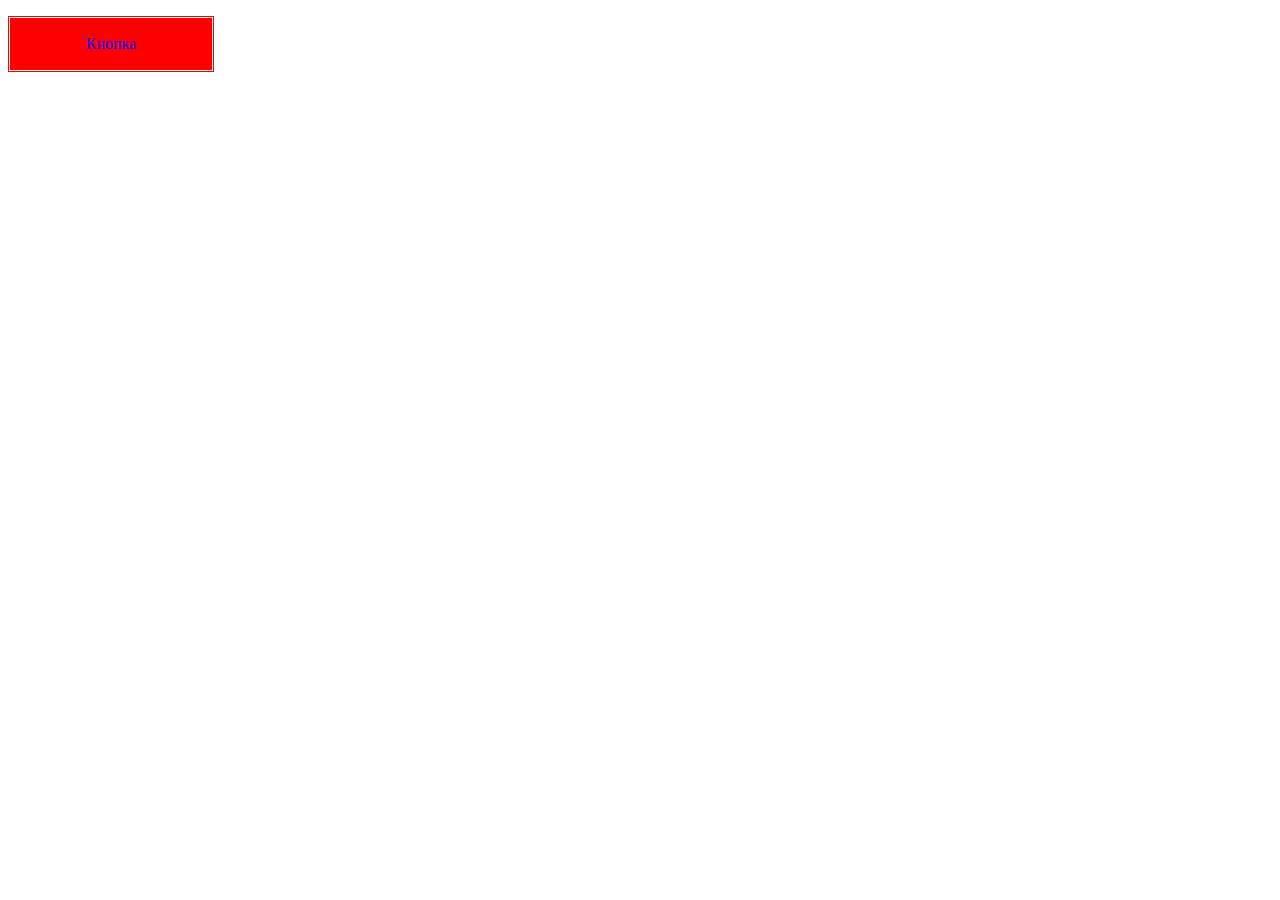
<file: BorderButton/index.html>
<!DOCTYPE html>
<html lang="en">
<head>
	<meta charset="UTF-8">
	<title>Button</title>
	<link rel="stylesheet" href="main.css">
</head>
<body>
		
  <p id="bestButton">
  	Кнопка
  </p>
</body>
</html>
</file>
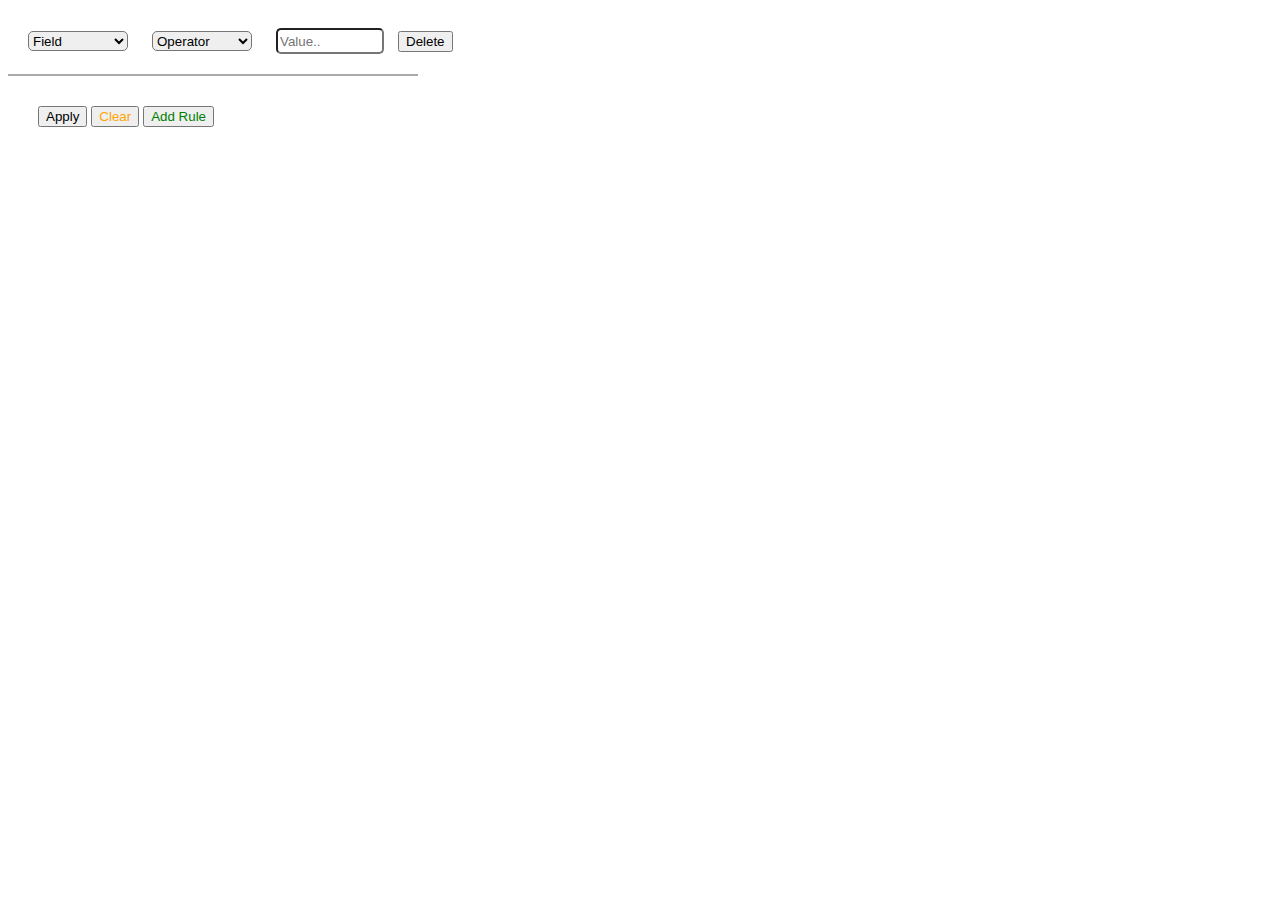
<file: FormForSearch/index.html>
<!-- создание формы для отправки на сервер данных -->

<!DOCTYPE html>
<html lang="en">
<head>
	<meta charset="UTF-8">
	<title>Test</title>
	<link rel="stylesheet" href="main.css">
</head>
<body>
	
	<form action="/fff.php" method="POST" id="form">
		<div id="divForForms">
			<div class="formForGit">
				<select name="field" id="" size="">
					<option value="" disabled selected>Field</option>
					<option value="">size</option>
					<option value="">forks</option>
					<option value="">stars</option>
					<option value="">followers</option>
				</select>
				<select name="field" id="" size="">
					<option value="" disabled selected>Operator</option>
					<option value="">></option>
					<option value=""><</option>
					<option value="">=</option>
				</select>
				<input type="number" placeholder="Value..">
				<button id="dlt0" onclick="deleteRule(this)">Delete</button>
			</div>
		</div>
		<div id="buttonBox">
			<button id="apl">Apply</button>
			<button  type="reset" id="clr">Clear</button>
			<button id="ad" onclick="addRule()">Add Rule</button>
		</div>
	</form>



	<script type="text/javascript">
		let count = 1; //количество созданных полей для ввода
		
		function addRule () {
			// let parentElem = document.div;
			let create = document.createElement('div');
			create.className="formForGit";
			create.innerHTML+=`
				<select name="field" id="" size="">
					<option value="" disabled selected>Field</option>
					<option value="">size</option>
					<option value="">forks</option>
					<option value="">stars</option>
					<option value="">followers</option>
				</select>
				<select name="field" id="" size="">
					<option value="" disabled selected>Operator</option>
					<option value="">></option>
					<option value=""><</option>
					<option value="">=</option>
				</select>
					<input type="number" placeholder="Value..">
					<button id="dlt${count}" onclick="deleteRule(this)">Delete</button>
			`
			divForForms.appendChild(create);
		count++;	
		}	

		function deleteRule(obj) {
			if (count>1){
			let objForDelete = obj.parentNode;//ищем родителя кнопки для дальнейшего его (родителя) удаления
			objForDelete.remove();
			count--;
			}
		}

		function clrForm(){
			

		}
	</script>
</body>
</html>
</file>
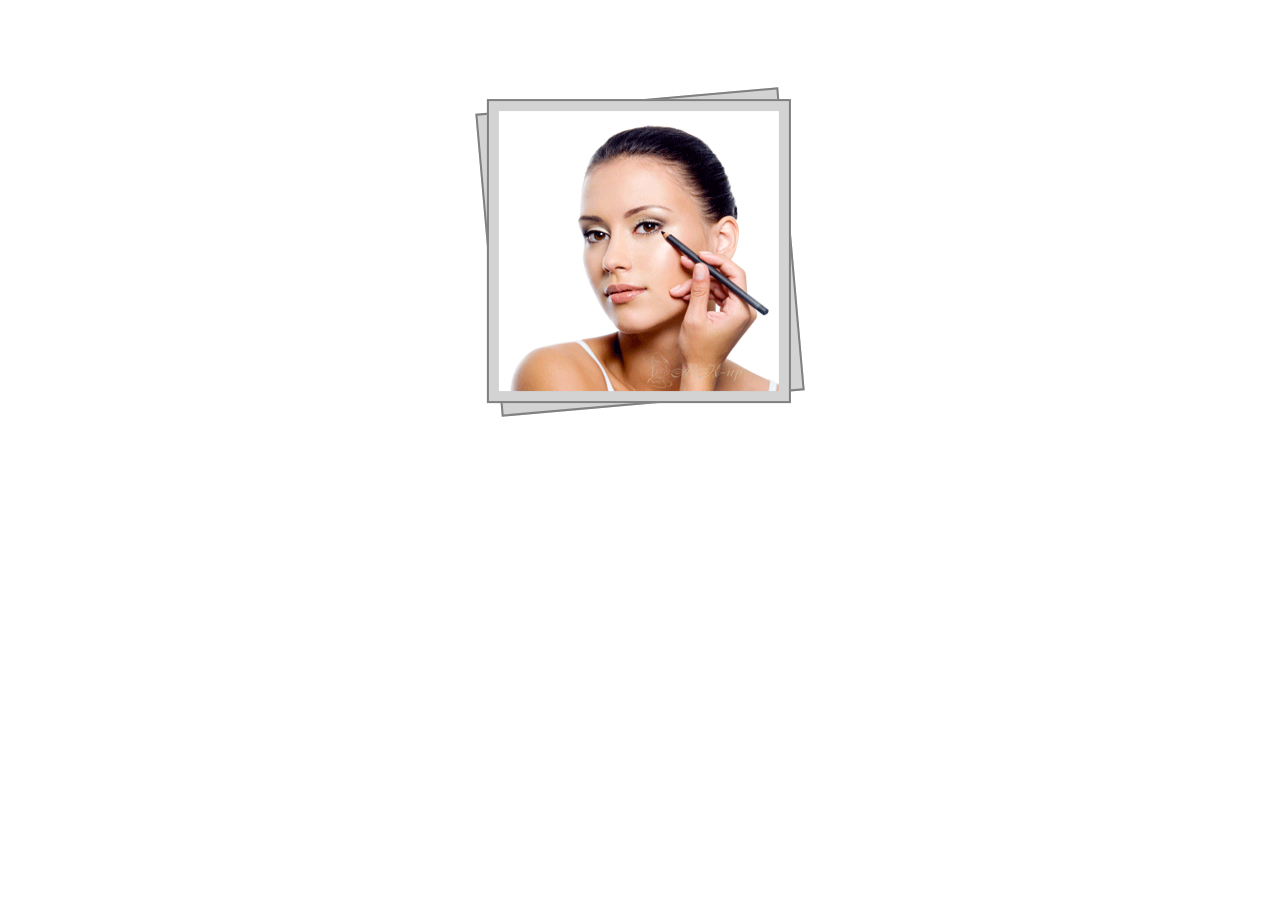
<file: FrameRotate/index.html>
<!DOCTYPE html>
<html lang="en">
<head>
	<meta charset="UTF-8">
	<title>FrameRotate</title>
	<link rel="stylesheet" href="style.css">
</head>
<body>
	<div id="ext">
		<div id="int">
			<img src="pencil.png" alt="how to use">
		</div>
	</div>
	
	
</body>
</html>
</file>
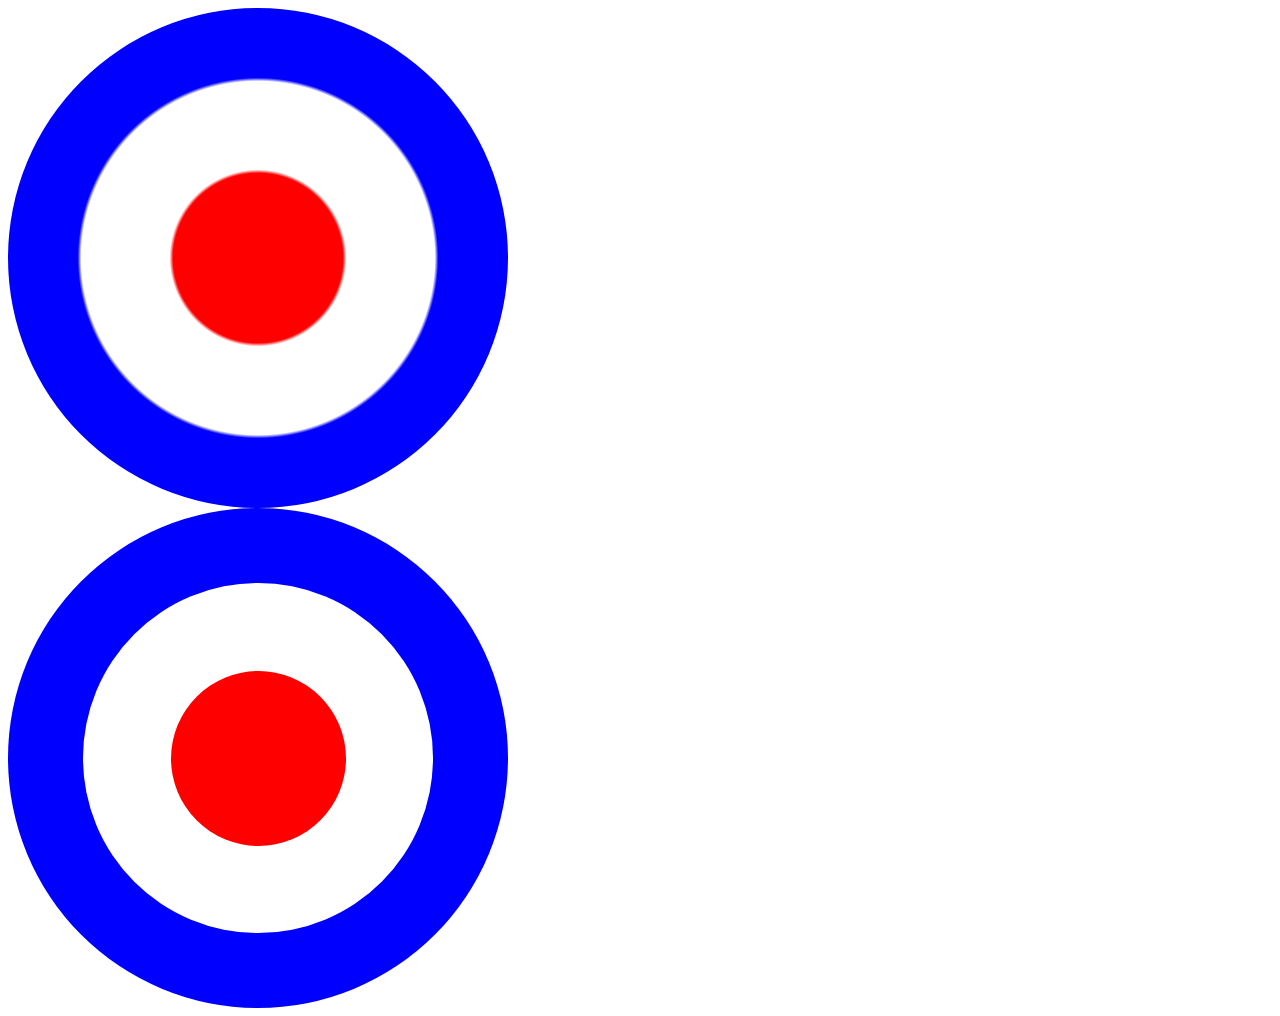
<file: FranceNavyFlag/index.html>
<!DOCTYPE html>
<html lang="en">
<head>
	<meta charset="UTF-8">
	<title>Document</title>
	<link rel="stylesheet" href="mainTrain.css">
</head>
<body>

	<!-- <div id="parent">
		<p>Lorem ipsum dolor sit amet, consectetur adipisicing elit. Quasi ex praesentium enim, reiciendis eum iure eligendi illum, nam aliquid rerum voluptatem dicta beatae iste exercitationem corrupti veritatis laudantium odit non.
		</p>
		<div id="child">
			<div id="ekg">экг - 5</div>
		</div>
	</div> -->
	<!-- Флаг французских ВМС -->
	<div id="flag">
	</div>

	<div id="blue">
		<div id="white">
			<div id="red">
				
			</div>
		</div>
	</div>


	
</body>
</html>
</file>
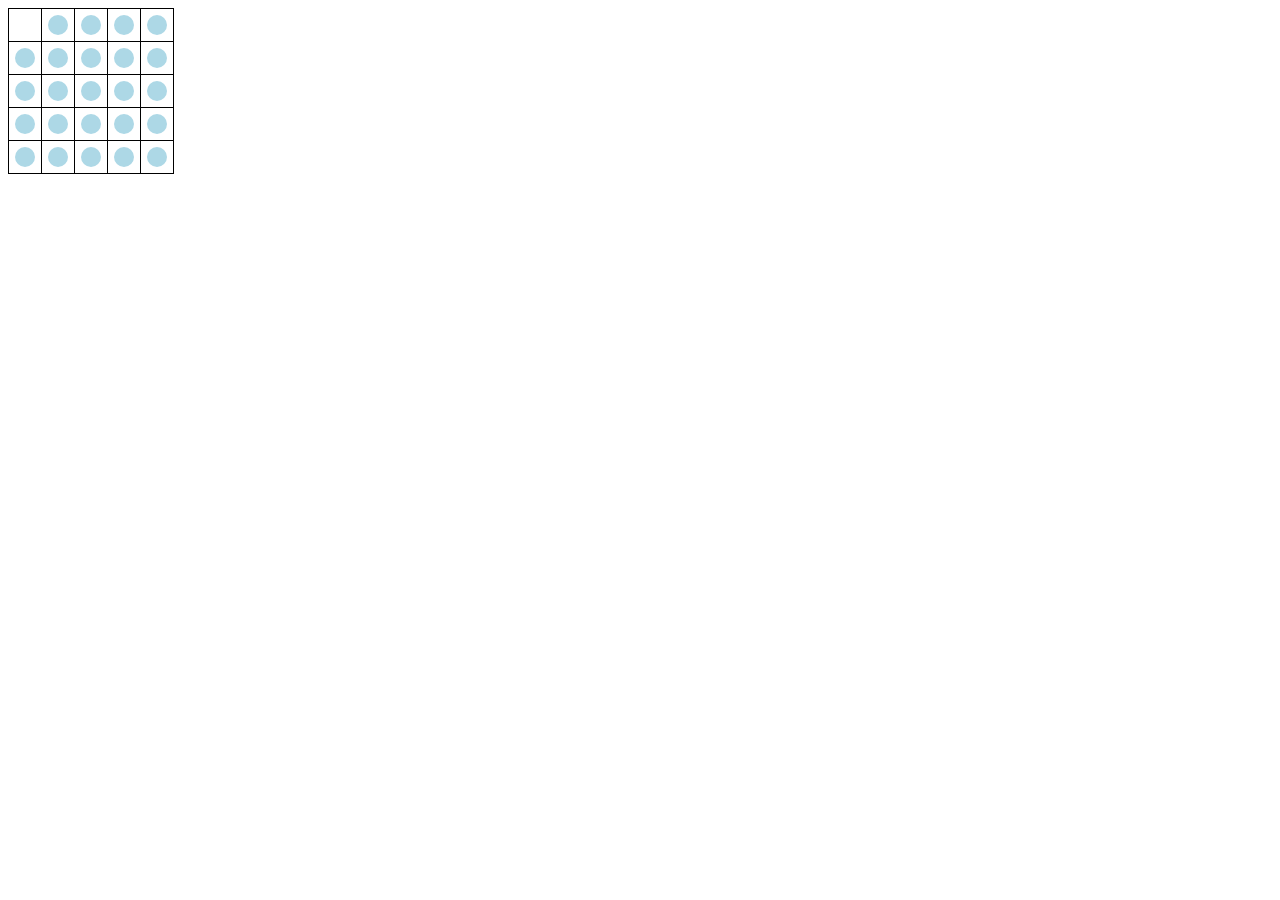
<file: LineGame/index.html>
<!DOCTYPE html>
<html lang="en">
<head>
	<meta charset="UTF-8">
	<title>Lines</title>
	<link rel="stylesheet" href="style.css">
</head>
<body>
	<table>
		<tr>
			<td id="cc"></td>
			<td> <div></div> </td>
			<td> <div></div> </td>
			<td> <div></div> </td>
			<td> <div></div> </td>
		</tr>
		<tr>
			<td> <div></div> </td>
			<td> <div></div> </td>
			<td> <div></div> </td>
			<td> <div></div> </td>
			<td> <div></div> </td>
		</tr>
		<tr>
			<td> <div></div> </td>
			<td> <div></div> </td>
			<td> <div></div> </td>
			<td> <div></div> </td>
			<td> <div></div> </td>
		</tr>
		<tr>
			<td> <div></div> </td>
			<td> <div></div> </td>
			<td> <div></div> </td>
			<td> <div></div> </td>
			<td> <div></div> </td>
		</tr>
		<tr>
			<td> <div></div> </td>
			<td> <div></div> </td>
			<td> <div></div> </td>
			<td> <div></div> </td>
			<td> <div></div> </td>
		</tr>
	</table>

</body>
</html>
</file>
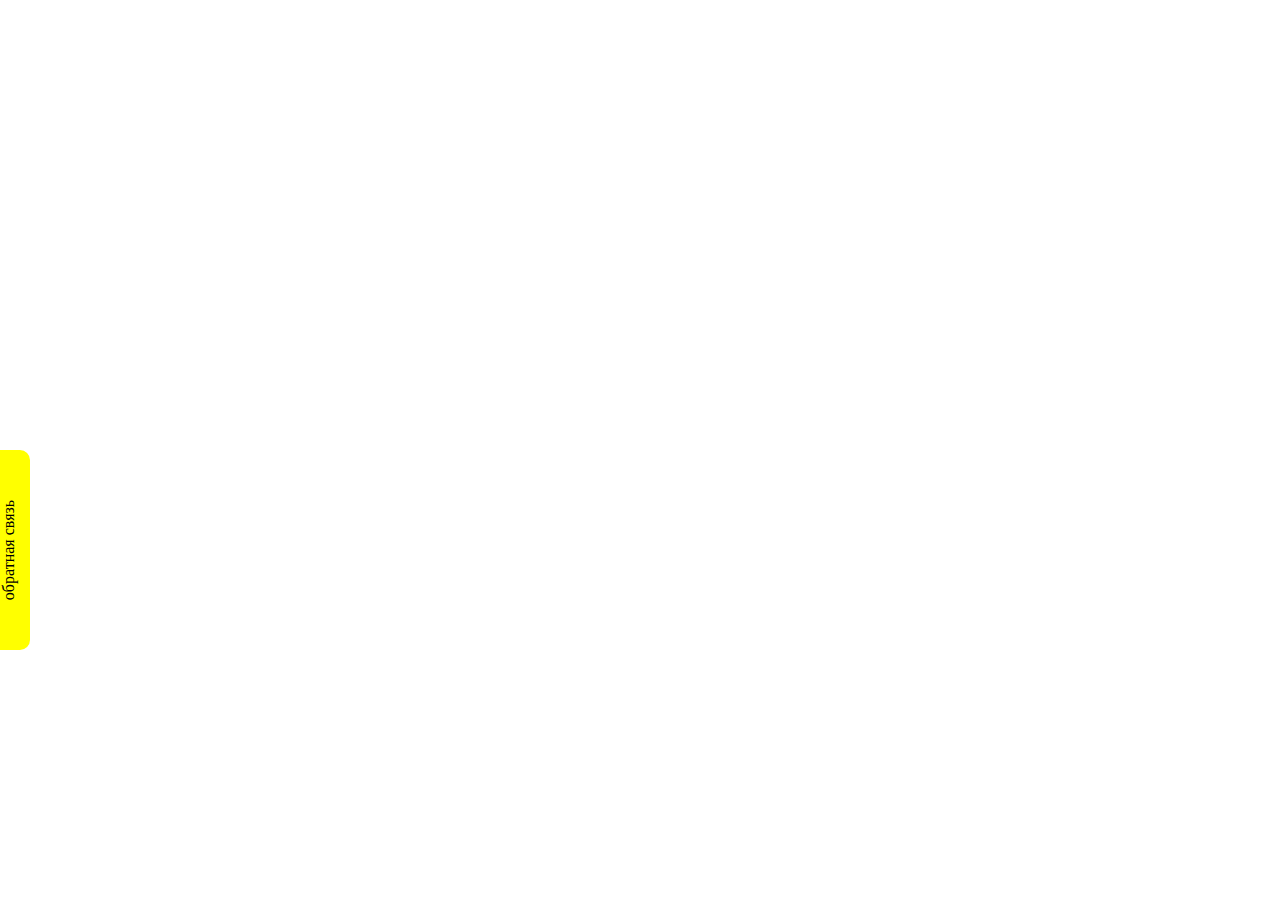
<file: PopupFormBackup/index.html>
<!-- всплывающая обратная связь -->

<!DOCTYPE html>
<html lang="en">
<head>
	<meta charset="UTF-8">
	<title>Document</title>
	<link rel="stylesheet" href="mainTrain01.css">
</head>
<body>
	
		<div id="textBox">
			
		</div>
	

	
</body>
</html>
</file>
<file: BorderButton/main.css>
/*первый вариант*/
#bestButton{
	height: 50px;
	width: 200px;
	color: blue;
	background-color: red;
	border: 3px double red;
	background-clip: content-box;
	text-align: center;
	line-height: 50px;
}

/*второй вариант*/
/*#bestButton{
	height: 50px;
	width: 200px;
	color: blue;
	background-color: red;
	outline: 5px double red;
	text-align: center;
	line-height: 50px;
}*/

/*третий вариант*/
/*#bestButton{
	height: 50px;
	width: 200px;
	color: blue;
	background-color: red;
	border: 5px double white;
	text-align: center;
	line-height: 50px;
}*/
</file>
<file: FormForSearch/main.css>
#buttonBox{
	display: inline-block;
	border-top: 2px solid darkgray;
	width: 350px;
	padding: 30px;
}
.formForGit{
	padding: 10px;
	/*display: block;*/
}

.formForGit select, input{
	height: 20px;
	width: 100px;
	margin: 10px;
	border-radius: 5px;
}
button #apl{
	color: red;
}
#clr{
	color: orange;
}
#ad{
	color: green;
}
</file>
<file: FrameRotate/style.css>
#ext{
	height:300px;
	width:300px;
	position: relative;
	margin: 100px auto;
	transform: rotate(-5deg);
	background-color: lightgrey;
	border: 2px solid gray;
	z-index: -1;
	
}
#int{
	height:300px;
	width:300px;
	position: absolute;
	top: -3px;
	left: -3px;
	transform: rotate(5deg);
	background-color: lightgrey;
	border: 2px solid gray;
	
}
img{
	margin: 10px;
	width: 280px;
	height: 280px;
}
</file>
<file: FranceNavyFlag/mainTrain.css>
body{
	/*background-color: black;*/
}
#parent{
	border: 2px solid white;
	background: linear-gradient(to top, #C0C0C0, #F0F8FF);
	max-width: 500px;
	height: 400px;
	border-radius: 0 0 10px 10px;
	margin: auto;
	vertical-align: super;
	position: relative;
	text-align: justify;
	min-width: 200px;

}
#parent > p{
	margin-top: 100px;
	padding: 10px;
}
#child{
	position: absolute;
	height: 50px;
	width: 200px;
	background-color: black;
	left: -16px;
	top: -2px;
	transform:  skewX(-30deg);
	text-align: center;

}
#ekg{
	font-size: 20px;
	line-height: 50px;
	text-transform: uppercase;
	color: #D2691E;
	font-weight: 700;
	transform: skewX(30deg);
	font-family: sans-serif;: 

}
/*флаг французских ВМС*/

#flag {
	width: 500px;
	height: 500px;
	border-radius: 50%;
	/*border: 150px solid blue;*/
	background-image: radial-gradient(red 0%, red 24%, white 25%, white 50%, blue 51%);
}
#blue{
	display: flex;
	width: 500px;
	height: 500px;
	background-color: blue;
	border-radius: 50%;
	align-items: center;
	justify-content: center;
}
#white{
	width: 70%;
	height: 70%;
	background-color: white;
	border-radius: 50%;
	display: flex;
	align-items: center;
	justify-content: center;
}
#red{
	width: 50%;
	height: 50%;
	background-color: red;
	border-radius: 50%;

}
</file>
<file: LineGame/style.css>
table{
	border-collapse: collapse;
	overflow: hidden;
}
td{
	width: 30px;
	height: 30px;
	border: 1px solid black;
	position: relative;
}
#cc{
	
}
td:hover{
	background-color: #ff6;
}
td:hover:before{
	content: "";
	position: absolute;
	top:-5000px;
	left: 0px;
	height: 10000px;
	width: 100%;
	background-color: #ff6;
	z-index: -1;
}
tr:hover{
	content: "";
	background-color: #ff6;
	z-index: -1;
}

div{
	width: 20px;
	height: 20px;
	border-radius: 50%;
	background-color: lightblue;
	margin: auto;
}

div:hover{
	background-color: black;
}
</file>
<file: PopupFormBackup/mainTrain01.css>
#textBox{
	height: 200px;
	width: 300px;
	position: fixed;
	top: 50%;
	left:-285px;
	background-color: pink;

	
}
#textBox:hover{
	left: 0;
	transition: 1s;
	
}

#textBox::after{
	content: "обратная связь";
	width: 200px;
	height: 30px;
	left: 200px;
	top: 85px;
	position: absolute;
	background-color: yellow;
	border-radius: 0 0 10px 10px;
	transform: rotate(-90deg);
	text-align: center;
}
</file>
